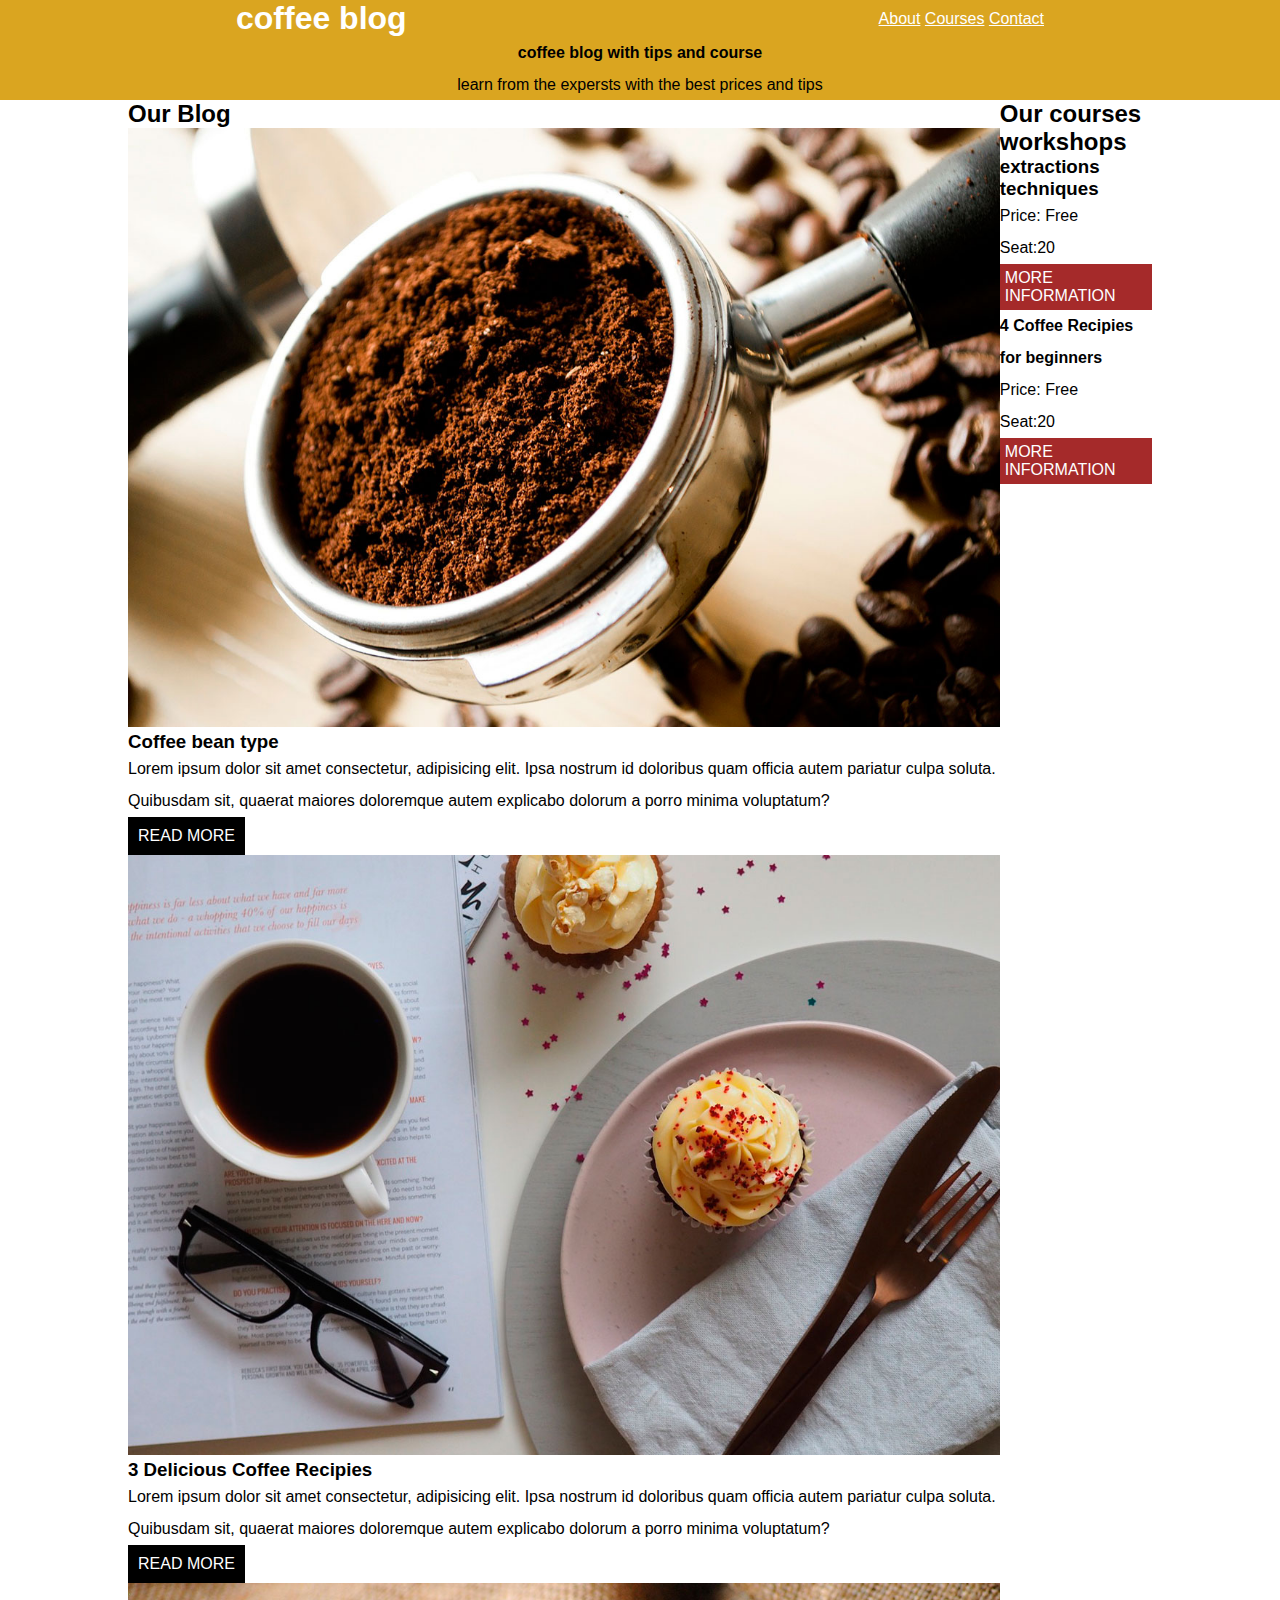
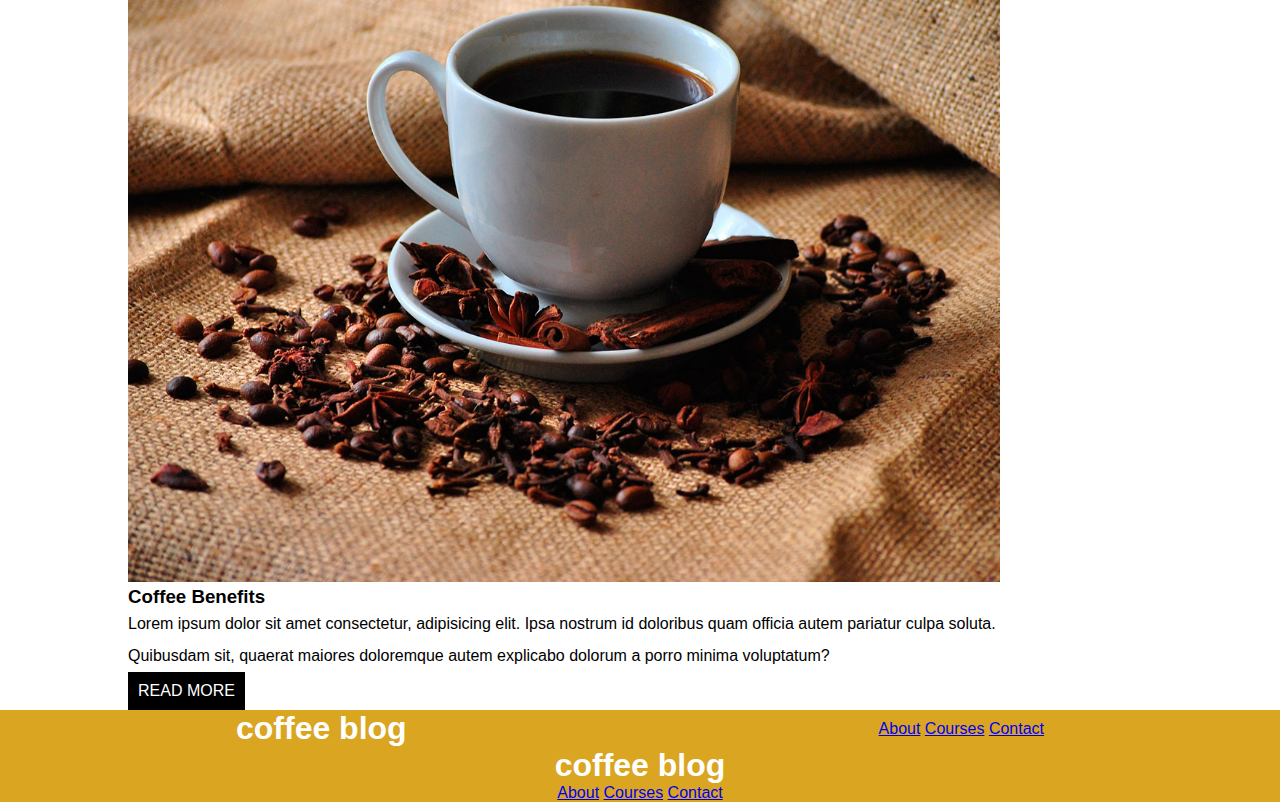
<file: coffe blog/index.html>
<!DOCTYPE html>
<html lang="en">
<head>
    <meta charset="UTF-8">
    <meta name="viewport" content="width=h1, initial-scale=1.0">
    <link rel="stylesheet" href="mystyle.css">
    <title> Document</title>
</head>
<body>
<header class="site-secondary">
    <div class="flex-container-bar">
<h1>coffee blog</h1>
<nav>
<a href="about.html">About</a>
<a href="courses.html">Courses</a>
<a href="contact.html">Contact</a>
</nav>
</div>
<p><b>coffee blog with tips and course</b></p>
<p>learn from the expersts with the best prices and tips</p>
</header>
<main class="container flex-container">
    <section>
    <h2>Our Blog</h2>
    <div>
        <img src="./img/blog1.jpg">
        <h3>Coffee bean type</h3>
            <p>Lorem ipsum dolor sit amet consectetur, adipisicing elit. Ipsa nostrum id doloribus quam officia autem pariatur culpa soluta. Quibusdam sit, quaerat maiores doloremque autem explicabo dolorum a porro minima voluptatum?</p>
            <a class="read-more-btn" href="#">read more</a>
            </div>
            <div>  
                <img src="./img/blog2.jpg" alt="">
    <h3>3 Delicious Coffee Recipies</h3>
            <p>Lorem ipsum dolor sit amet consectetur, adipisicing elit. Ipsa nostrum id doloribus quam officia autem pariatur culpa soluta. Quibusdam sit, quaerat maiores doloremque autem explicabo dolorum a porro minima voluptatum?</p>
            <a class="read-more-btn" href="#">read more</a>
        </div>
        <div>
            <img src="./img/blog3.jpg" alt="">
    <h3>Coffee Benefits</h3>
            <p>Lorem ipsum dolor sit amet consectetur, adipisicing elit. Ipsa nostrum id doloribus quam officia autem pariatur culpa soluta. Quibusdam sit, quaerat maiores doloremque autem explicabo dolorum a porro minima voluptatum?</p>
            <a class="read-more-btn" href="#">read more</a>
</div>
</section>
<section>
<h2>Our courses workshops</h2>
<div>
<h3>extractions techniques</h3>
<p>Price: Free</p>
<p>Seat:20</p>
<a class="more-information-btn" href="#">More Information</a>
</div>
<div></div>
<p><b>4 Coffee Recipies for beginners</b></p>
<P>Price: Free</P>
<P>Seat:20</P>
<a class="more-information-btn" href="#">More Information</a>
</div>
</section>
</main>
<div> <footer class="footer">
    <div class="flex-container-bar">
        <h1>coffee blog</h1>
        <nav>
        <a href="about.html">About</a>
        <a href="courses.html">Courses</a>
        <a href="contact.html">Contact</a>
        </nav>
        </div>
    <h1>coffee blog</h1>
    <nav>
    <a href="about.html">About</a>
    <a href="courses.html">Courses</a>
    <a href="contact.html">Contact</a>
    </nav>  </footer>
 </div>
    



</body>
</html>
</file>
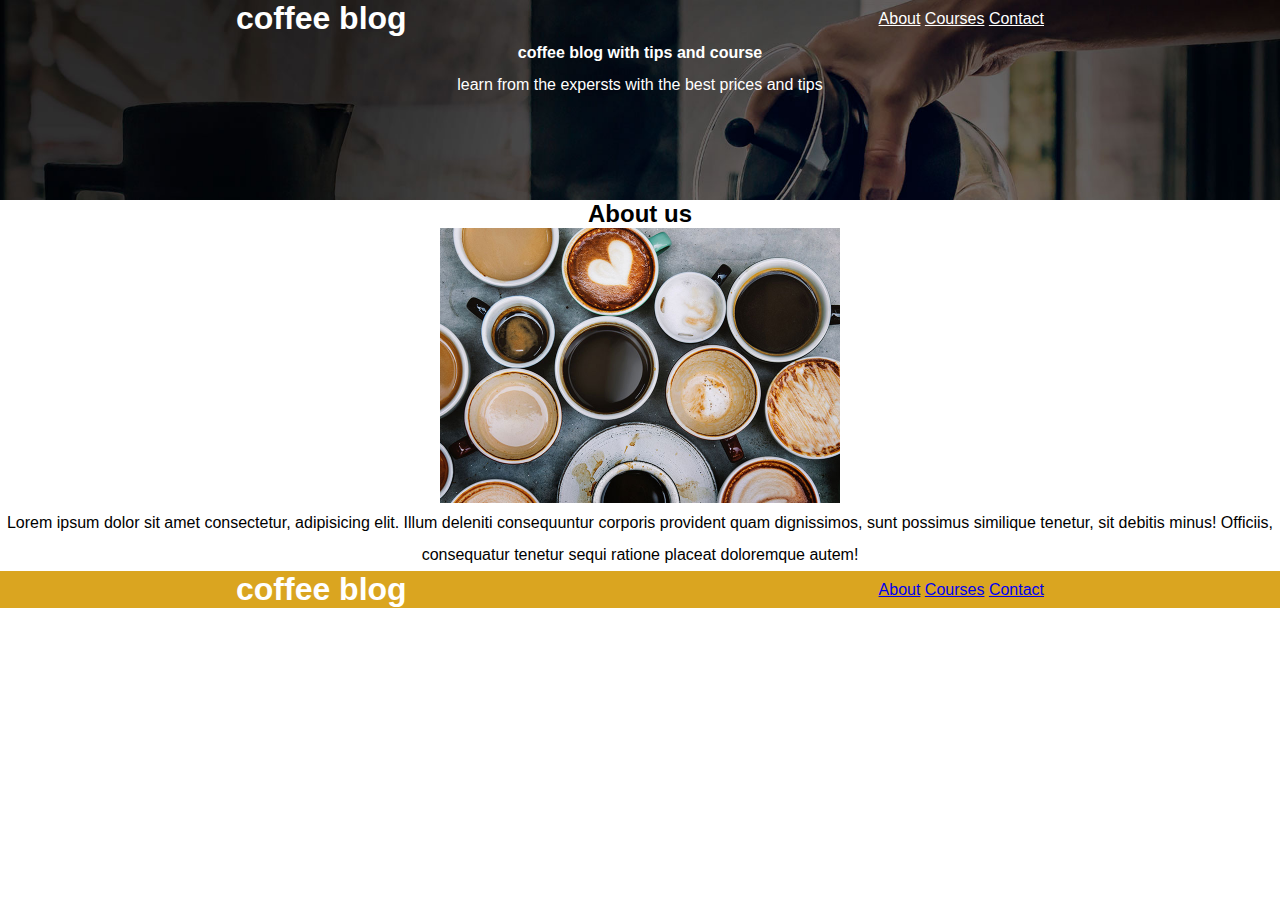
<file: coffe blog/about.html>
<!DOCTYPE html>
<html lang="en">
<head>
    <meta charset="UTF-8">
    <meta name="viewport" content="width=device-width, initial-scale=1.0">
    <link rel="stylesheet" href="mystyle.css">
    <title>About Us</title>
</head>
<body>
    <header class="site-init">
        <div class="flex-container-bar">
            <h1>coffee blog</h1>
            <nav>
            <a href="about.html">About</a>
            <a href="courses.html">Courses</a>
            <a href="contact.html">Contact</a>
            </nav>
            </div>
        <p><b>coffee blog with tips and course</b></p>
        <p>learn from the expersts with the best prices and tips</p>
        </header>
        <h2 style="text-align: center;"> About us</h2>
        <div style="text-align: center;">
        <img style="width: 400px; height: 100;" src="./img/us.jpg" alt="">
        <p>Lorem ipsum dolor sit amet consectetur, adipisicing elit. Illum deleniti consequuntur corporis provident quam dignissimos, sunt possimus similique tenetur, sit debitis minus! Officiis, consequatur tenetur sequi ratione placeat doloremque autem!</p>
    </div>
        <footer class="footer">
            <div class="flex-container-bar">
                <h1>coffee blog</h1>
                <nav>
                <a href="about.html">About</a>
                <a href="courses.html">Courses</a>
                <a href="contact.html">Contact</a>
                </nav>
                </div>
            </footer>
         
    
</body>
</html>
</file>
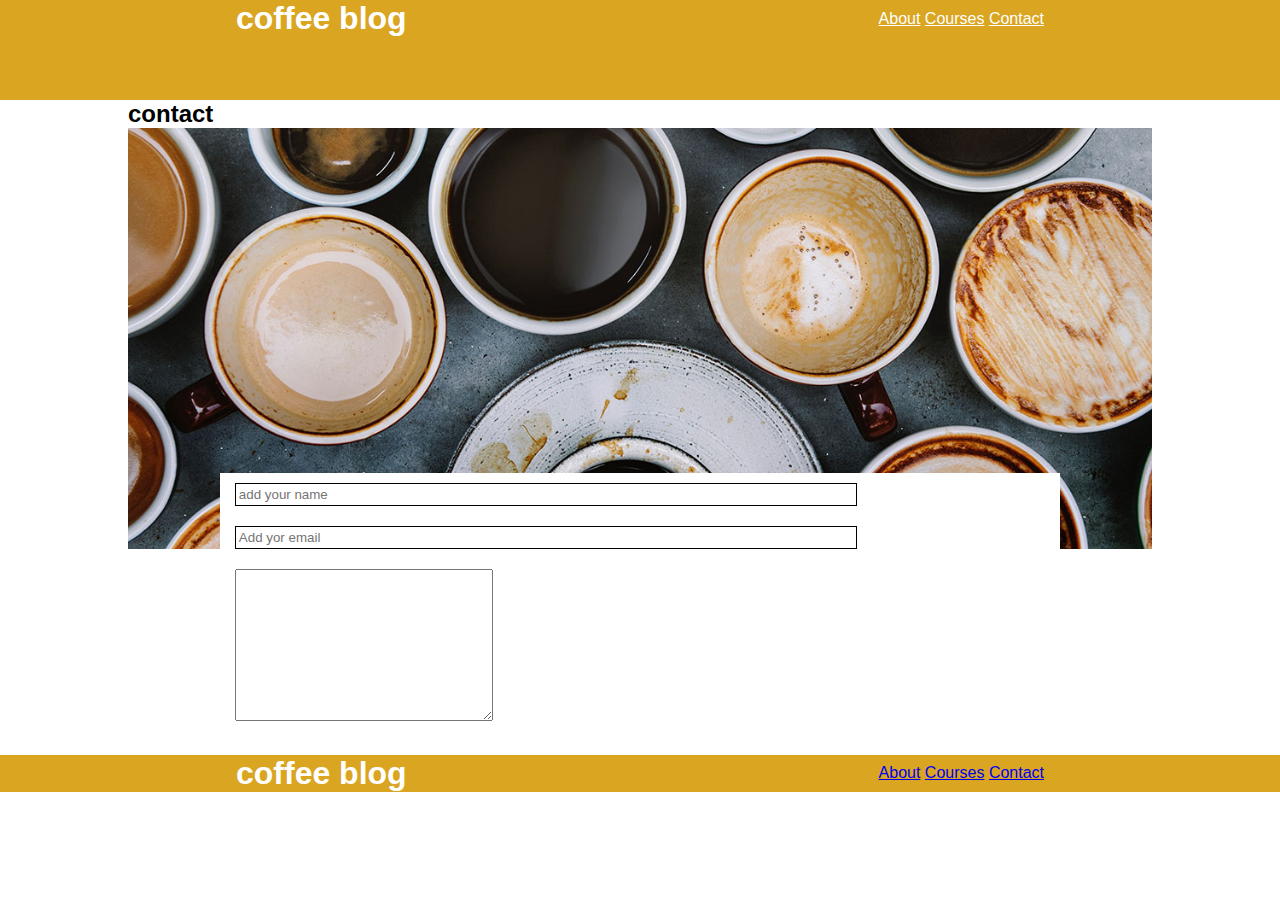
<file: coffe blog/contact.html>
<!DOCTYPE html>
<html lang="en">
<head>
    <meta charset="UTF-8">
    <meta name="viewport" content="width=device-width, initial-scale=1.0">
    <link rel="stylesheet" href="mystyle.css">
    <title>Document</title>
</head>
<body>

    <header class="site-secondary">
        <div class="flex-container-bar">
    <h1>coffee blog</h1>
    <nav>
    <a href="about.html">About</a>
    <a href="courses.html">Courses</a>
    <a href="contact.html">Contact</a>
    </nav>
    </div>
    </header>

   
    <main class="container">
        <h2>contact</h2>
        <div class="form-container">
            <div>
                <img src="img/contact.jpg" alt="">
            </div><!--.img-container-->
        <form class=container>
            <div class="input-container">
                <label for="name"></label>
                <input type="text" placeholder="add your name">
            </div><!--name input section-->
        
    
            <div class="input-container">
                <label for="Email"></label>
                <input type="email" placeholder="Add yor email">
            </div>
            <div class="input-container">
                <label for="Message"></label>
                <textarea cols="30" rows="10"></textarea>
            </div><!--.form-container-->
        </form><!--end of form-->
    </main>
    <footer class="footer">
        <div class="flex-container-bar">
            <h1>coffee blog</h1>
            <nav>
            <a href="about.html">About</a>
            <a href="courses.html">Courses</a>
            <a href="contact.html">Contact</a>
            </nav>
            </div>
        </footer>
</body>
</html>
</file>
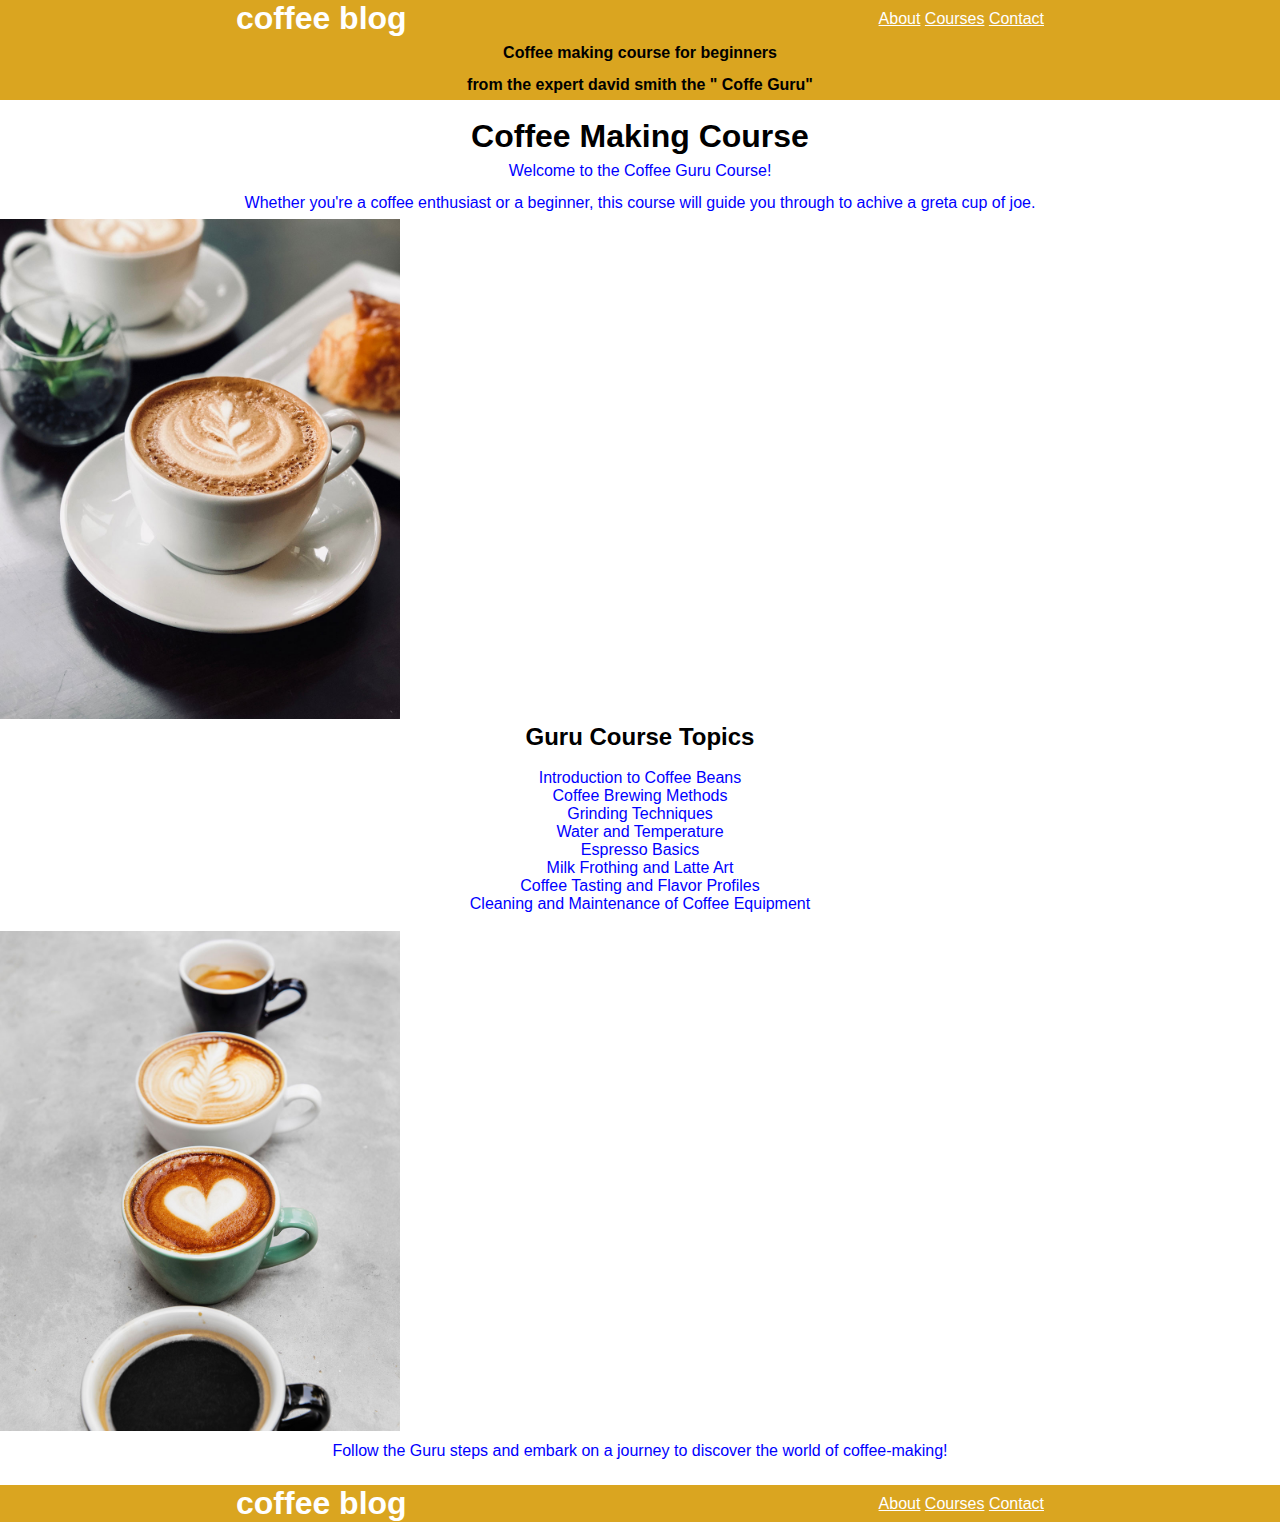
<file: coffe blog/courses.html>
<!DOCTYPE html>
<html lang="en">
<head>
    <meta charset="UTF-8">
    <meta name="viewport" content="width=device-width, initial-scale=1.0">
    <link rel="stylesheet" href="mystyle.css">
    <title>Document</title>
</head>
<body>
 
    <header class="site-secondary">
        <div class="flex-container-bar">
    <h1>coffee blog</h1>
    <nav>
    <a href="about.html">About</a>
    <a href="courses.html">Courses</a>
    <a href="contact.html">Contact</a>
    </nav>
    </div>
    <p><b>Coffee making course for beginners</b></p>
    <p> <b>from the expert david smith the " Coffe Guru"</b> </p>
    </header>
    <br>
<main>
    <h1 style="text-align: center;">Coffee Making Course</h1>
    <section style="text-align: center; color: blue;" >
    <p style="text-align: center;">Welcome to the Coffee Guru Course!</p> 
    <p style="text-align: center;"> Whether you're a coffee enthusiast or a beginner, this course will guide you through to achive a greta cup of joe.</p>
</section>
    <img style="width: 400px; height: 100;" src="./img/course2.jpg" alt="">
    <br>
    
    <h2 style="text-align: center;"> Guru Course Topics</h2>
    <br>
    <section style="text-align: center; color: blue;">
    <ul>
        <li>Introduction to Coffee Beans</li>
        <li>Coffee Brewing Methods</li>
        <li>Grinding Techniques</li>
        <li>Water and Temperature</li>
        <li>Espresso Basics</li>
        <li>Milk Frothing and Latte Art</li>
        <li>Coffee Tasting and Flavor Profiles</li>
        <li>Cleaning and Maintenance of Coffee Equipment</li>
    </ul>
</section>
<br>
<img  style="width: 400px; height: 100;" src="./img/course3.jpg" alt="">
<br>
<p style="text-align: center;color: blue;"> Follow the Guru steps and embark on a journey to discover the world of coffee-making!</p>
<br>
</body>
</main>
    <footer class="footer">
        <div class="flex-container-bar">
            <h1>coffee blog</h1>
            <nav>
            <a style="color: white;" href="about.html">About</a>
            <a style="color: white;" href="courses.html">Courses</a>
            <a style="color: white;" href="contact.html">Contact</a>
            </nav>
            </div>
        </footer>

</body>
</html>
</file>
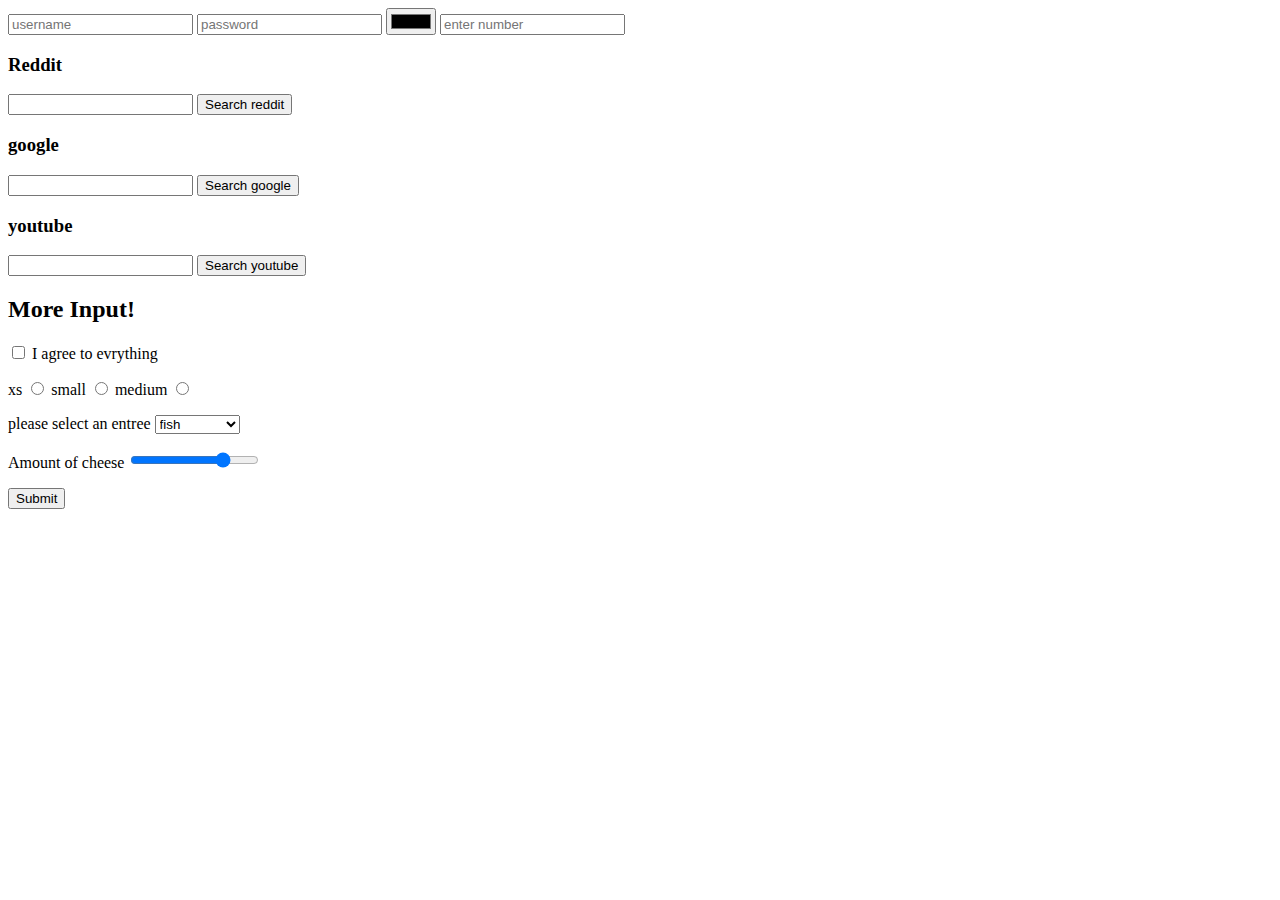
<file: coffe blog/udemypratice.html>
<!DOCTYPE html>
<html lang="en">
<head>
    <meta charset="UTF-8">
    <meta name="viewport" content="width=<>, initial-scale=1.0">
    <title>Document</title>
</head>
<body>
    <form action="/tacos"></form>
<input type="text" placeholder="username">
<input type="password" placeholder="password">
<input type="color">
<input type="number" placeholder="enter number">
<h3>Reddit</h3>
<form action="https://www.reddit.com/search">
<input type="text" name="q">
<button>Search reddit</button></form>
<h3>google</h3>
<form action="https://www.google.com/search?q=football">
    <input type="text" name="q">
    <button>Search google</button>
</form>
<h3>youtube</h3>
<form action="https://www.youtube.com/results?search_query=cappy+barra%27s">
    <input type=" text" name="q">
    <button>Search youtube</button>
</form>
    
    <h2>More Input!</h2>
    <form action="/birds">
        <input type="checkbox" name="agree_tos" id="agree">
        <label for="agree"> I agree to evrything</label>
        <p>
            <label for="xs">xs</label>
            <input type="radio" name="size" id="xs" value="xs">
            <label for="small">small</label>
            <input type="radio" name="size" id="small" value="small">
            <label for="medium">medium</label>
            <input type="radio" name="size" id="medium" value="medium">
        </p>
        <p>
            <label for="meals">please select an entree</label>
            <select name="meals" id="meals">
                <option value="fish">fish</option>
                <option value="veg">vegetarian</option>
                <option value="steak">steak</option>
            </select>
            <p>
                <label for="cheese">Amount of cheese</label>
                <input type="range" id="cheesee" min="1" max="100"value="75" name="cheese_level">
            </p>
    
        </p>
        <button>Submit</button>
    </form>


</body>
</html>
</file>
<file: coffe blog/mystyle.css>
/*global*/
*{
    margin:0;
    padding:0;
}
body{
    font-family: Arial;
}
p{
    line-height: 2;
}
img{
    max-width: 100%;
}
/*utilites*/
.container{
    width: 80%;
    margin-left: auto;
    margin-right: auto;
}
.read-more-btn{display: inline-block;
    background-color: black;
    color: white;
    text-decoration: none;
    padding: 10px;
    text-transform: uppercase;
}

    .more-information-btn{display: inline-block;
        background-color: brown;
        color: white;
        text-decoration: none;
        padding: 5px;
        text-transform: uppercase;
}
.flex-container{
display: flex;
justify-content:space-between;
flex-direction:row;
}
.flex-container-bar{
    display: flex;
    justify-content: space-around;
    flex-direction: row;
    align-items: center;
}
/*header*/
.site-init{
    background-image:url(./img/banner.jpg);
    background-size: cover;
    height:200px;
 color:white;
 text-align: center;
}
.site-init a{
    color: white;
}
.site-secondary{
    background-color: goldenrod;
    height: 100px;
    text-align: center;
}
.site-secondary h1,
.site-secondary a{
    color: white;
}
/*contact*/
.form-container{
    display: flex;
    flex-direction: column;
}
form{
    background-color: white;
    padding: 10px;
    margin-top:-80px;
    }
.input-container{
margin-bottom: 20px;
}
.input-container input{
    border: 1px solid black;
    padding: 3px;
    width: 75%;
}
.input-container label{
    display: inline-block;
    width: 80;
}
/*footer*/
.footer{
    background-color: goldenrod;
    background-size: cover;
    height: 200;
    color: white;
    text-align: center;
    
}
</file>
